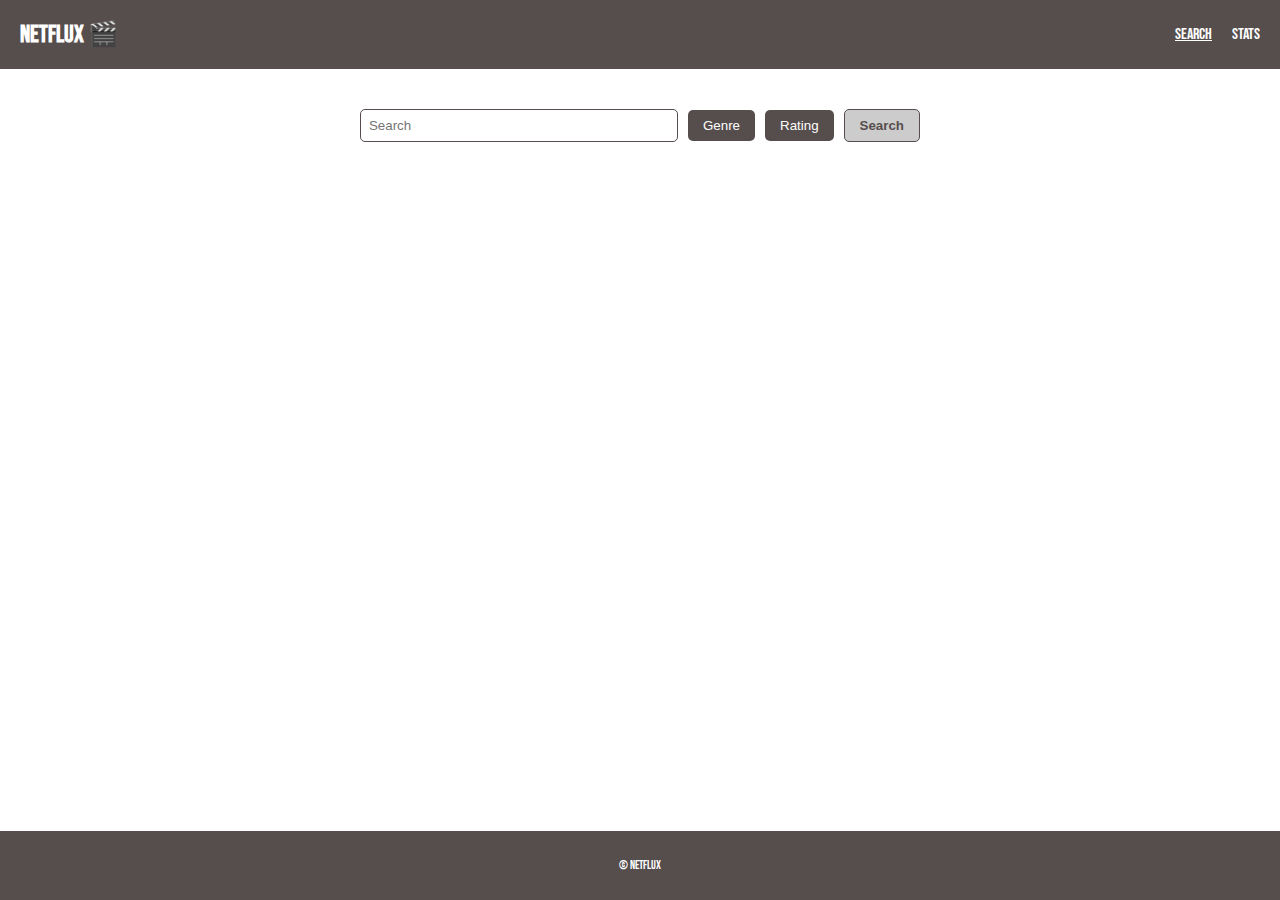
<file: web/index.html>
<!DOCTYPE html>
<html>

<head>
    <meta charset="UTF-8">
    <meta name="viewport" content="width=device-width, initial-scale=1.0">
    <title>Netflux</title>

    <!-- JQuery -->
    <script src="https://ajax.googleapis.com/ajax/libs/jquery/3.7.1/jquery.min.js"></script>

    <!-- Bebas Neue -->
    <link rel="preconnect" href="https://fonts.googleapis.com">
    <link rel="preconnect" href="https://fonts.gstatic.com" crossorigin>
    <link href="https://fonts.googleapis.com/css2?family=Bebas+Neue&display=swap" rel="stylesheet">
    <link rel="stylesheet" href="https://cdnjs.cloudflare.com/ajax/libs/font-awesome/6.0.0-beta3/css/all.min.css">

    <link rel="stylesheet" href="css/index.css">
    <link rel="stylesheet" href="css/global.css">
    <script src="js/index.js"></script>
</head>

<body class="bebas-neue-regular">
    <header>
        <div class="logo">Netflux 🎬</div>
        <nav>
            <a href="#" class="current-page">Search</a>
            <a href="stats.html">Stats</a>
        </nav>
    </header>

    <main>
        <div class="search-container">
            <input type="text" placeholder="Search" id="search-bar-content">
            <div class="dropdown" id="genre-dropdown">
                <button class="dropbtn">Genre</button>
                <div class="dropdown-content"></div>
            </div>
            <div class="dropdown" id="rating-dropdown">
                <button class="dropbtn">Rating</button>
                <div class="dropdown-content">
                </div>
            </div>
            <button class="search-btn">Search</button>
        </div>

        <div class="movie-container">
            <table id="movie-table">
                <thead>
                    <tr>
                    </tr>
                </thead>
                <tbody>
                </tbody>
            </table>
        </div>

        <div class="popup" id="movie-popup">
            <div class="popup-content">
                <label class="close-btn" id="close-popup-btn">&times;</label>
                <h2></h2>
                <p></p>
            </div>
        </div>

    </main>

    <footer>
        <p>© Netflux</p>
    </footer>
</body>

</html>
</file>
<file: web/css/index.css>
/* ------------------------------------------------------------ Search ---------------------------------------------------------- */

.search-container {
    display: flex;
    width: 100%;
    flex-direction: row;
    justify-content: center;
    align-items: center;
    padding-top: 40px;
}

.search-container input[type="text"] {
    width: 300px;
    padding: 8px;
    margin-right: 10px;
    border-radius: 5px;
    border: 1px solid var(--netflux-grey);
}

.dropdown {
    position: relative;
    margin-right: 10px;
}

.dropdown button {
    padding: 8px 15px;
    background-color: var(--netflux-grey);
    color: white;
    border: none;
    border-radius: 5px;
    cursor: pointer;
}

.dropdown-content {
    display: none;
    position: absolute;
    background-color: var(--netflux-light-grey);
    min-width: 160px;
    box-shadow: 0 8px 16px 0 rgba(0,0,0,0.2);
    padding: 12px 16px;
    z-index: 1;
}

.dropdown-content .checkbox-option {
    margin-bottom: 5px;
}

.dropdown-content input[type="checkbox"] {
    margin-right: 5px;
    vertical-align: middle;
}

.dropdown-content label {
    vertical-align: middle;
}

.dropdown:hover .dropdown-content {
    display: block;
}

/* ------------------------------------------------------------ Table ----------------------------------------------------------- */

.movie-container {
    padding-top: 20px;
    padding-bottom: 40px;
    width: 100%;
    overflow-x: auto;
}

#movie-table {
    width: 100%;
    border-collapse: collapse;
}

#movie-table th, #movie-table td {
    padding: 8px;
    border-bottom: 1px solid var(--netflux-light-cream);
    text-align: left;
}

#movie-table th {
    background-color: var(--netflux-white);
    color: #333;
}

#movie-table tbody tr:nth-child(even) {
    background-color: var(--netflux-light-grey);
}

#movie-table tbody tr:hover {
    background-color: var(--netflux-light-cream);
}

/* ------------------------------------------------------------ Popup ----------------------------------------------------------- */

.popup {
    display: none;
    position: fixed;
    z-index: 1;
    left: 0;
    top: 0;
    width: 100%;
    height: 100%;
  }
  
.popup.active {
    display: block;
}
  
.popup-content {
    background-color: var(--netflux-white);
    margin: 15% auto;
    padding: 20px;
    border: 1px solid var(--netflux-grey);
    border-radius: 5px;
    width: 80%;
    max-width: 600px;
    position: relative;
}

.popup-content h2 {
    color: var(--netflux-blue);
}
  
.close-btn {
    position: absolute;
    top: 0px;
    right: 10px;
    color: var(--netflux-grey);
    font-size: 28px;
    font-weight: bold;
    cursor: pointer;
}
  
.close-btn:hover {
    color: var(--netflux-blue);
}
</file>
<file: web/css/global.css>
/* ------------------------------------------------------------ Fonts ----------------------------------------------------------- */
.bebas-neue-regular {
    font-family: "Bebas Neue", sans-serif;
    font-weight: 400;
    font-style: normal;
}

/* ------------------------------------------------------------ Variables ------------------------------------------------------- */

:root {
    --netflux-grey: #564d4d;
    --netflux-blue: #1967D2;
    --netflux-black: #000;
    --netflux-white: #fff;
    --netflux-light-grey: #f9f9f9;
    --netflux-light-cream: #ccc;
    }

/* ------------------------------------------------------------ Body ------------------------------------------------------------ */

body {
    margin: 0;
    display: flex;
    flex-direction: column;
    min-height: 100vh;
}

/* ------------------------------------------------------------ Global ---------------------------------------------------------- */

input[type="checkbox"]:checked {
    accent-color: var(--netflux-blue);
}

.search-btn {
    padding: 8px 15px;
    background-color: var(--netflux-blue);
    color: white;
    border: none;
    border-radius: 5px;
    cursor: pointer;
    font-weight: bold;
}

.search-btn:hover {
    background-color: var(--netflux-light-grey);
    color: var(--netflux-blue);
    border: 1px solid var(--netflux-blue);
}

.search-btn:disabled {
    background-color: var(--netflux-light-cream);
    color: var(--netflux-grey);
    border: 1px solid var(--netflux-grey);
    cursor: not-allowed;
}

/* ------------------------------------------------------------ Header ---------------------------------------------------------- */

header {
    background-color: #564d4d;
    color: var(--netflux-white);
    padding: 20px;
    display: flex;
    justify-content: space-between;
    align-items: center;
}

.logo {
    font-size: 24px;
    font-weight: bold;
    text-decoration: none;
}

nav {
    display: flex;
}

nav a {
    color: var(--netflux-white);
    text-decoration: none;
    margin-left: 20px;
    transition: color 0.3s ease;
}

nav a.current-page {
    text-decoration: underline;
}

nav a:hover {
    color: var(--netflux-blue);
}

/* ------------------------------------------------------------- Main ---------------------------------------------------------- */

.main {
    display: flex;
    flex-direction: column;
    align-items: center;
    padding: 20px;
}

/* ------------------------------------------------------------- Footer --------------------------------------------------------- */

footer {
    background-color: var(--netflux-grey);
    color: var(--netflux-white);
    padding: 15px;
    text-align: center;
    font-size: 12px;
    margin-top: auto;
}
</file>
